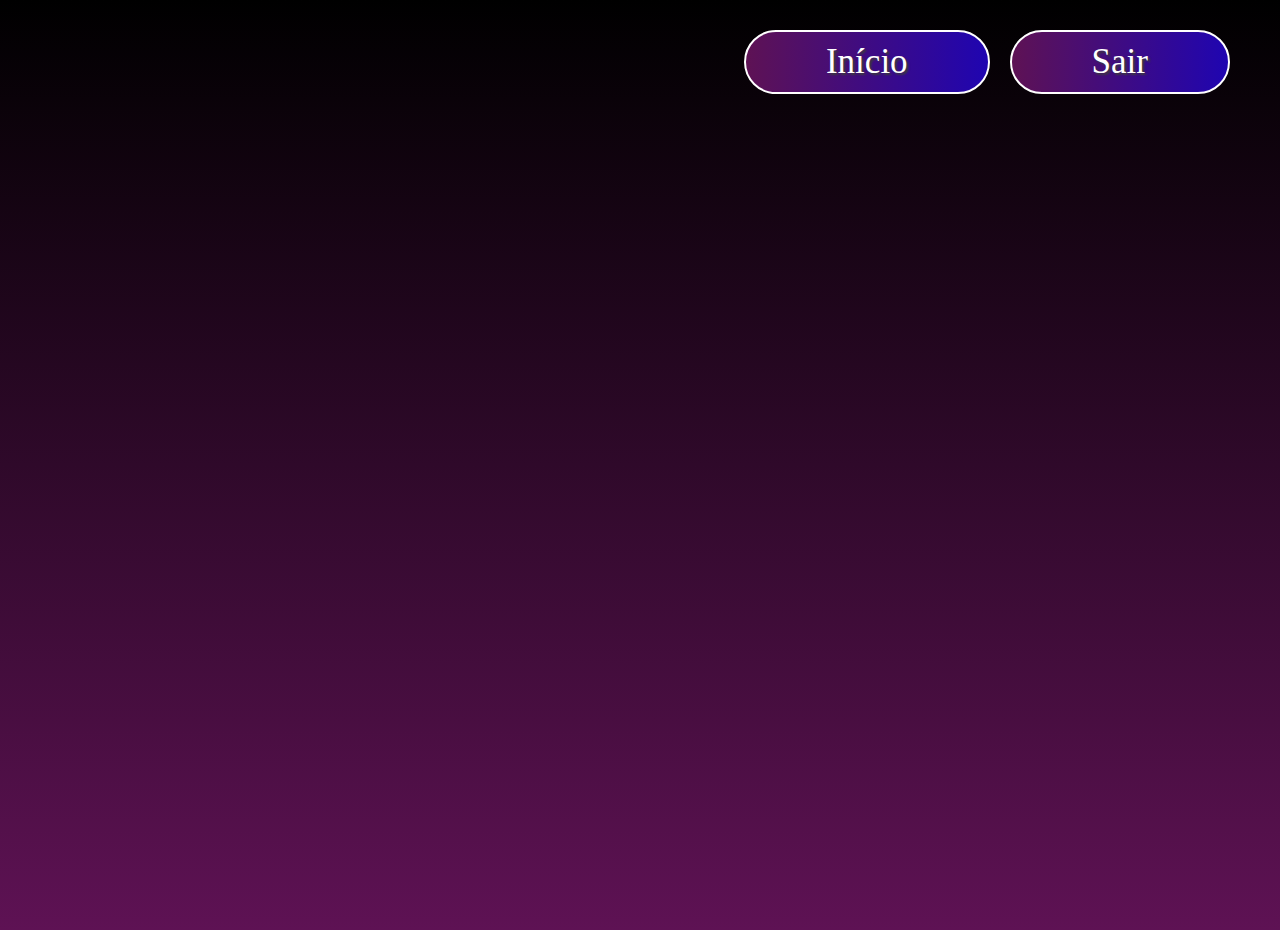
<file: sala.html>
<!DOCTYPE html>
<html lang="pt-br">
<head>
    <meta charset="UTF-8">
    <meta name="viewport" content="width=device-width, initial-scale=1.0">

    <!-------------LINKS CSS GERAL---------------------->
    <link rel="stylesheet" href="CSS/reset.css">
    <link rel="stylesheet" href="CSS/header.css">
    <link rel="stylesheet" href="CSS/aulas.css">
    <!-------------------------------------------------->

    <title>DIEGO ALVARES TECH - AULAS</title>
</head>
<body>
    <header>
        <nav>
            <ul>
                <li>Início</li>
                <li id="sair">Sair</li>
            </ul>
        </nav>
    </header>

    <main>
        <section id="aulas">
            
            
        </section>

        <section id="video">

        </section>
    </main>

    <footer>

    </footer>
</body>

<script src="JS/index.js"></script>
</html>
</file>
<file: CSS/header.css>
header{
    color: white;
}

header>nav{
    margin: 30px;
}

header>nav>ul{
    display: flex;
    justify-content: end;
    list-style: none;
}

header>nav>ul>li{
    padding: 10px 80px 10px 80px;
    margin-right: 20px;
    font-size: 35px;
    background: linear-gradient(to right, var(--roxo), var(--roxo2));
    text-shadow: 2px 2px 2px rgb(59, 59, 59);
    border-radius: 60px;
    cursor: pointer;
    border: solid white 2px;
}

header>nav>ul>li:hover{
    opacity: 0.8;
}
</file>
<file: CSS/aulas.css>
main{
    margin: 20px;
}

main>#aulas>ol{
    background-color: white;
    width: 30vw;
    font-size: 30px;
}
</file>
